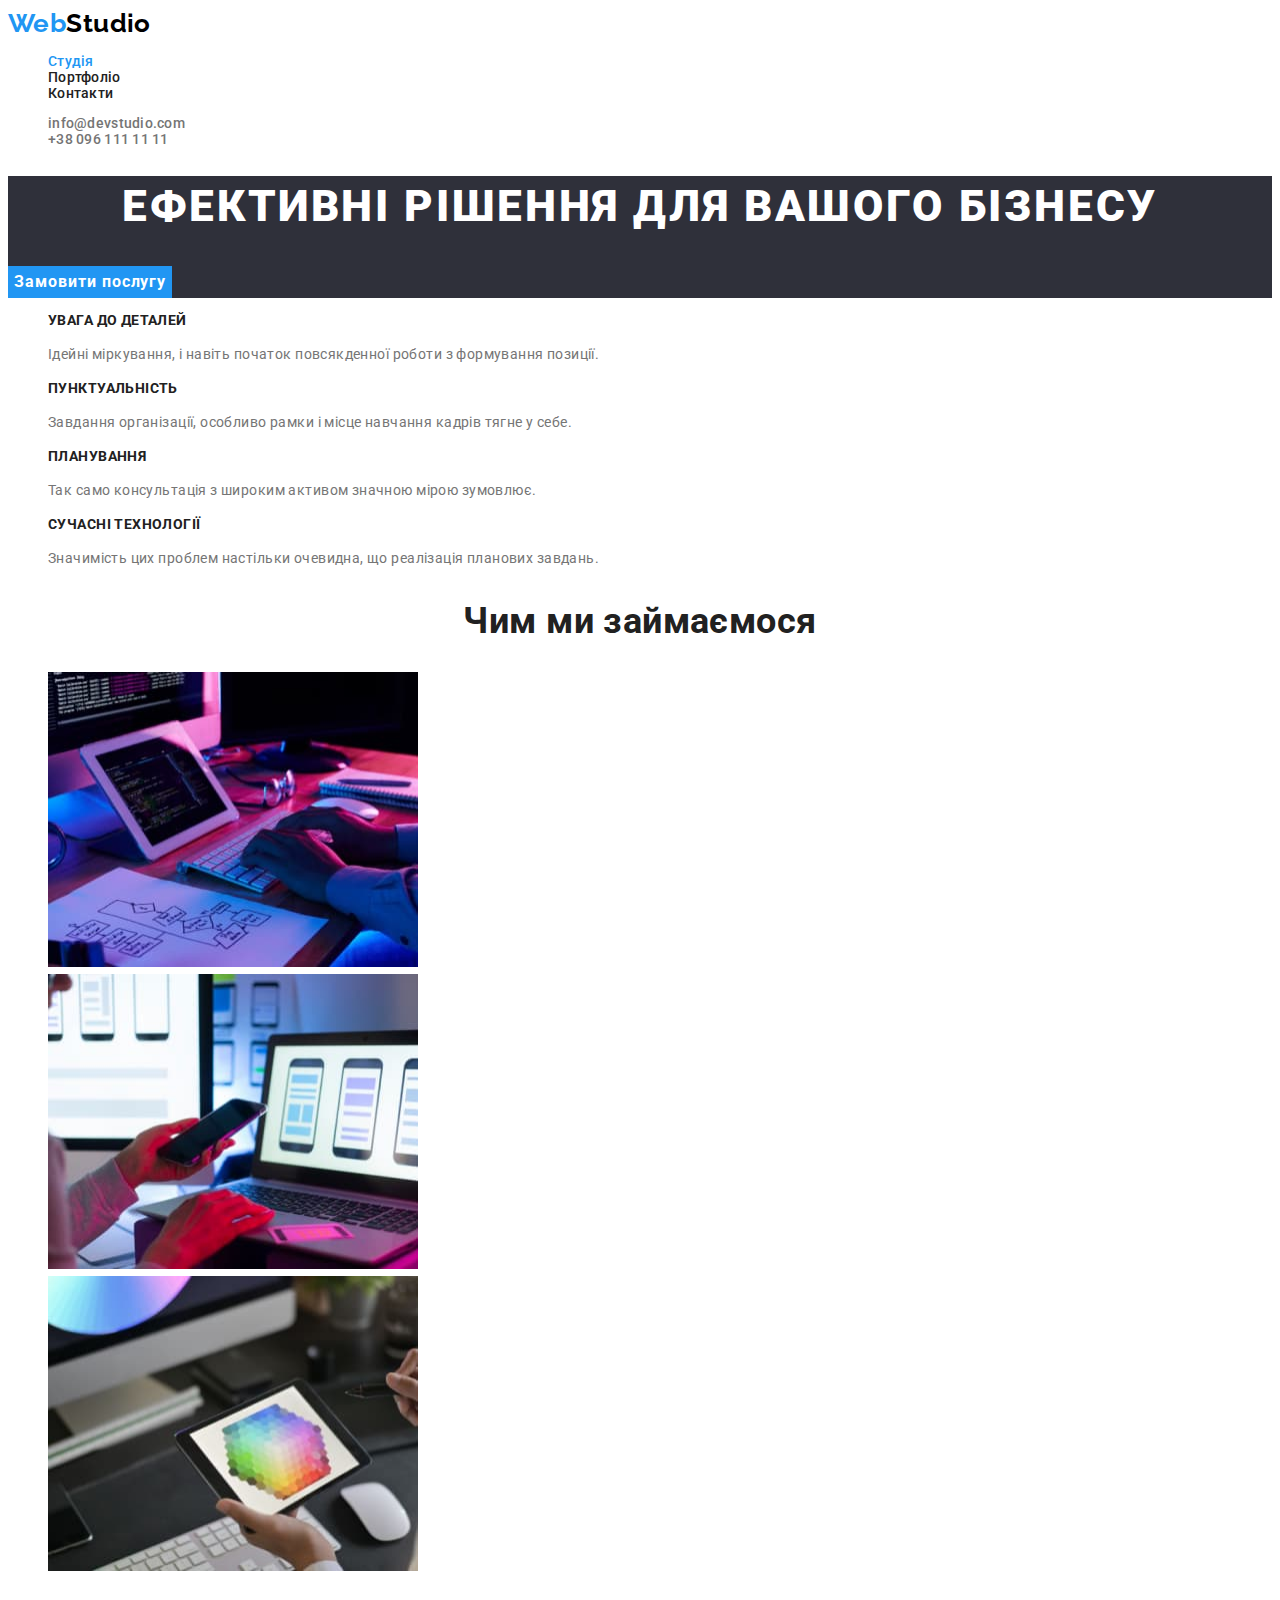
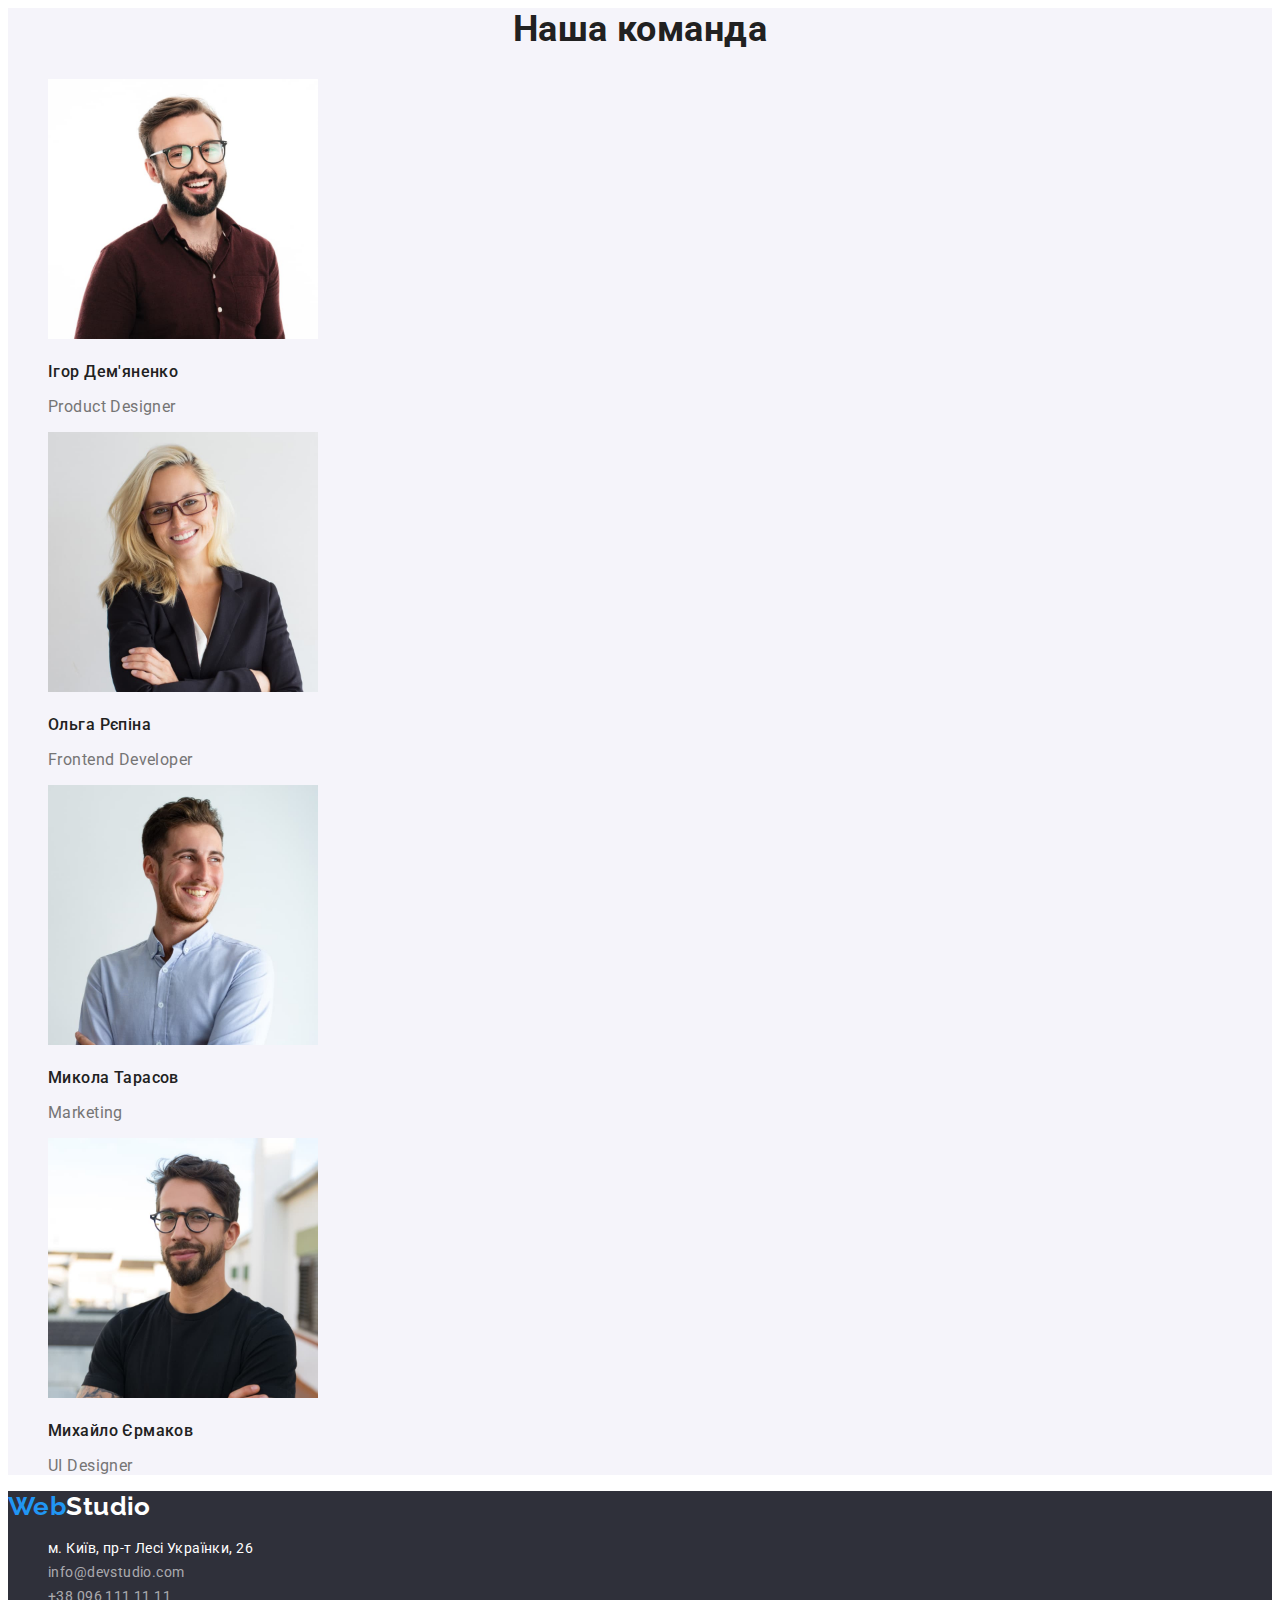
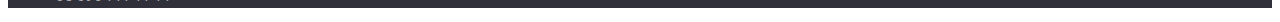
<file: index.html>
<!DOCTYPE html>
<html lang="uk">
  <head>
    <meta charset="UTF-8" />
    <meta http-equiv="X-UA-Compatible" content="IE=edge" />
    <meta name="viewport" content="width=device-width, initial-scale=1.0" />
    <!-- Шрифти -->
    <link rel="preconnect" href="https://fonts.googleapis.com" />
    <link rel="preconnect" href="https://fonts.gstatic.com" crossorigin />
    <link
      href="https://fonts.googleapis.com/css2?family=Raleway:wght@700&family=Roboto:wght@400;500;700;900&display=swap"
      rel="stylesheet"
    />
    <!-- Стилі -->
    <link rel="stylesheet" href="css/styles.css" />
    <title>Студія</title>
  </head>
  <body class="page">
    <!-- Верхня лінія -->
    <header>
      <nav>
        <a class="logo link" href="./index.html"
          ><span class="logo-blue">Web</span>Studio</a
        >
        <ul class="nav-list list">
          <li class="nav-list-item">
            <a class="nav-list-link link active" href="./index.html">Студія</a>
          </li>
          <li class="nav-list-item">
            <a class="nav-list-link link" href="./portfolio.html">Портфоліо</a>
          </li>
          <li class="nav-list-item">
            <a class="nav-list-link link" href="">Контакти</a>
          </li>
        </ul>
      </nav>
      <ul class="contacts-list list">
        <li class="contacts-list-item">
          <a class="contacts-list-link link" href="mailto:info@devstudio.com"
            >info@devstudio.com</a
          >
        </li>
        <li class="contacts-list-item">
          <a class="contacts-list-link link" href="tel:+380961111111"
            >+38 096 111 11 11</a
          >
        </li>
      </ul>
    </header>
    <main>
      <!-- Шапка -->
      <section class="section-one">
        <h1 class="section-one-title">Ефективні рішення для вашого бізнесу</h1>
        <button class="section-one-btn" type="button">Замовити послугу</button>
      </section>
      <!-- Особливості -->
      <section class="feature">
        <h2 hidden>Особливості</h2>
        <ul class="list">
          <li>
            <h3 class="feature-title">УВАГА ДО ДЕТАЛЕЙ</h3>
            <p class="feature-text">
              Ідейні міркування, і навіть початок повсякденної роботи з
              формування позиції.
            </p>
          </li>
          <li>
            <h3 class="feature-title">ПУНКТУАЛЬНІСТЬ</h3>
            <p class="feature-text">
              Завдання організації, особливо рамки і місце навчання кадрів тягне
              у себе.
            </p>
          </li>
          <li>
            <h3 class="feature-title">ПЛАНУВАННЯ</h3>
            <p class="feature-text">
              Так само консультація з широким активом значною мірою зумовлює.
            </p>
          </li>
          <li>
            <h3 class="feature-title">СУЧАСНІ ТЕХНОЛОГІЇ</h3>
            <p class="feature-text">
              Значимість цих проблем настільки очевидна, що реалізація планових
              завдань.
            </p>
          </li>
        </ul>
      </section>
      <!-- Чим ми займаємося -->
      <section class="work">
        <h2 class="work-title">Чим ми займаємося</h2>
        <ul class="list">
          <li>
            <img
              src="images/box/box1.jpg"
              alt="на фото крупним планом зображений робочий стіл програміста-розробника"
              width="370"
              height="295"
            />
          </li>
          <li>
            <img
              src="images/box/box2.jpg"
              alt="на фото крупним планом зображені долоні, що тримають смартфон на фоні ноутбука"
              width="370"
              height="295"
            />
          </li>
          <li>
            <img
              src="images/box/box3.jpg"
              alt="на фото крупним планом долоні тримають планшет із зображенням палітри на екрані"
              width="370"
              height="295"
            />
          </li>
        </ul>
      </section>
      <!-- Наша команда -->
      <section class="team">
        <h2 class="team-title">Наша команда</h2>
        <ul class="list">
          <li>
            <img
              src="images/team/img1.jpg"
              alt="фото1"
              width="270"
              height="260"
            />
            <h3 class="teammate-title">Ігор Дем'яненко</h3>
            <p class="teammate-txt">Product Designer</p>
          </li>
          <li>
            <img
              src="images/team/img2.jpg"
              alt="фото2"
              width="270"
              height="260"
            />
            <h3 class="teammate-title">Ольга Рєпіна</h3>
            <p class="teammate-txt">Frontend Developer</p>
          </li>
          <li>
            <img
              src="images/team/img3.jpg"
              alt="фото3"
              width="270"
              height="260"
            />
            <h3 class="teammate-title">Микола Тарасов</h3>
            <p class="teammate-txt">Marketing</p>
          </li>
          <li>
            <img
              src="images/team/img4.jpg"
              alt="фото4"
              width="270"
              height="260"
            />
            <h3 class="teammate-title">Михайло Єрмаков</h3>
            <p class="teammate-txt">UI Designer</p>
          </li>
        </ul>
      </section>
    </main>
    <!-- Підвал -->
    <footer class="footer">
      <a class="logo link" href="./index.html">
        <span class="logo-blue">Web</span><span class="logo-light">Studio</span>
      </a>
      <address class="address">
        <ul class="list">
          <li>
            <a
              class="footer-link link"
              href="https://goo.gl/maps/6nsa5F7GKTP2XK6V9"
              target="_blank"
              rel="noopener noreferrer"
              >м. Київ, пр-т Лесі Українки, 26</a
            >
          </li>
          <li>
            <a class="footer-contacts link" href="mailto:info@devstudio.com"
              >info@devstudio.com</a
            >
          </li>
          <li>
            <a class="footer-contacts link" href="tel:+380961111111"
              >+38 096 111 11 11</a
            >
          </li>
        </ul>
      </address>
    </footer>
  </body>
</html>
</file>
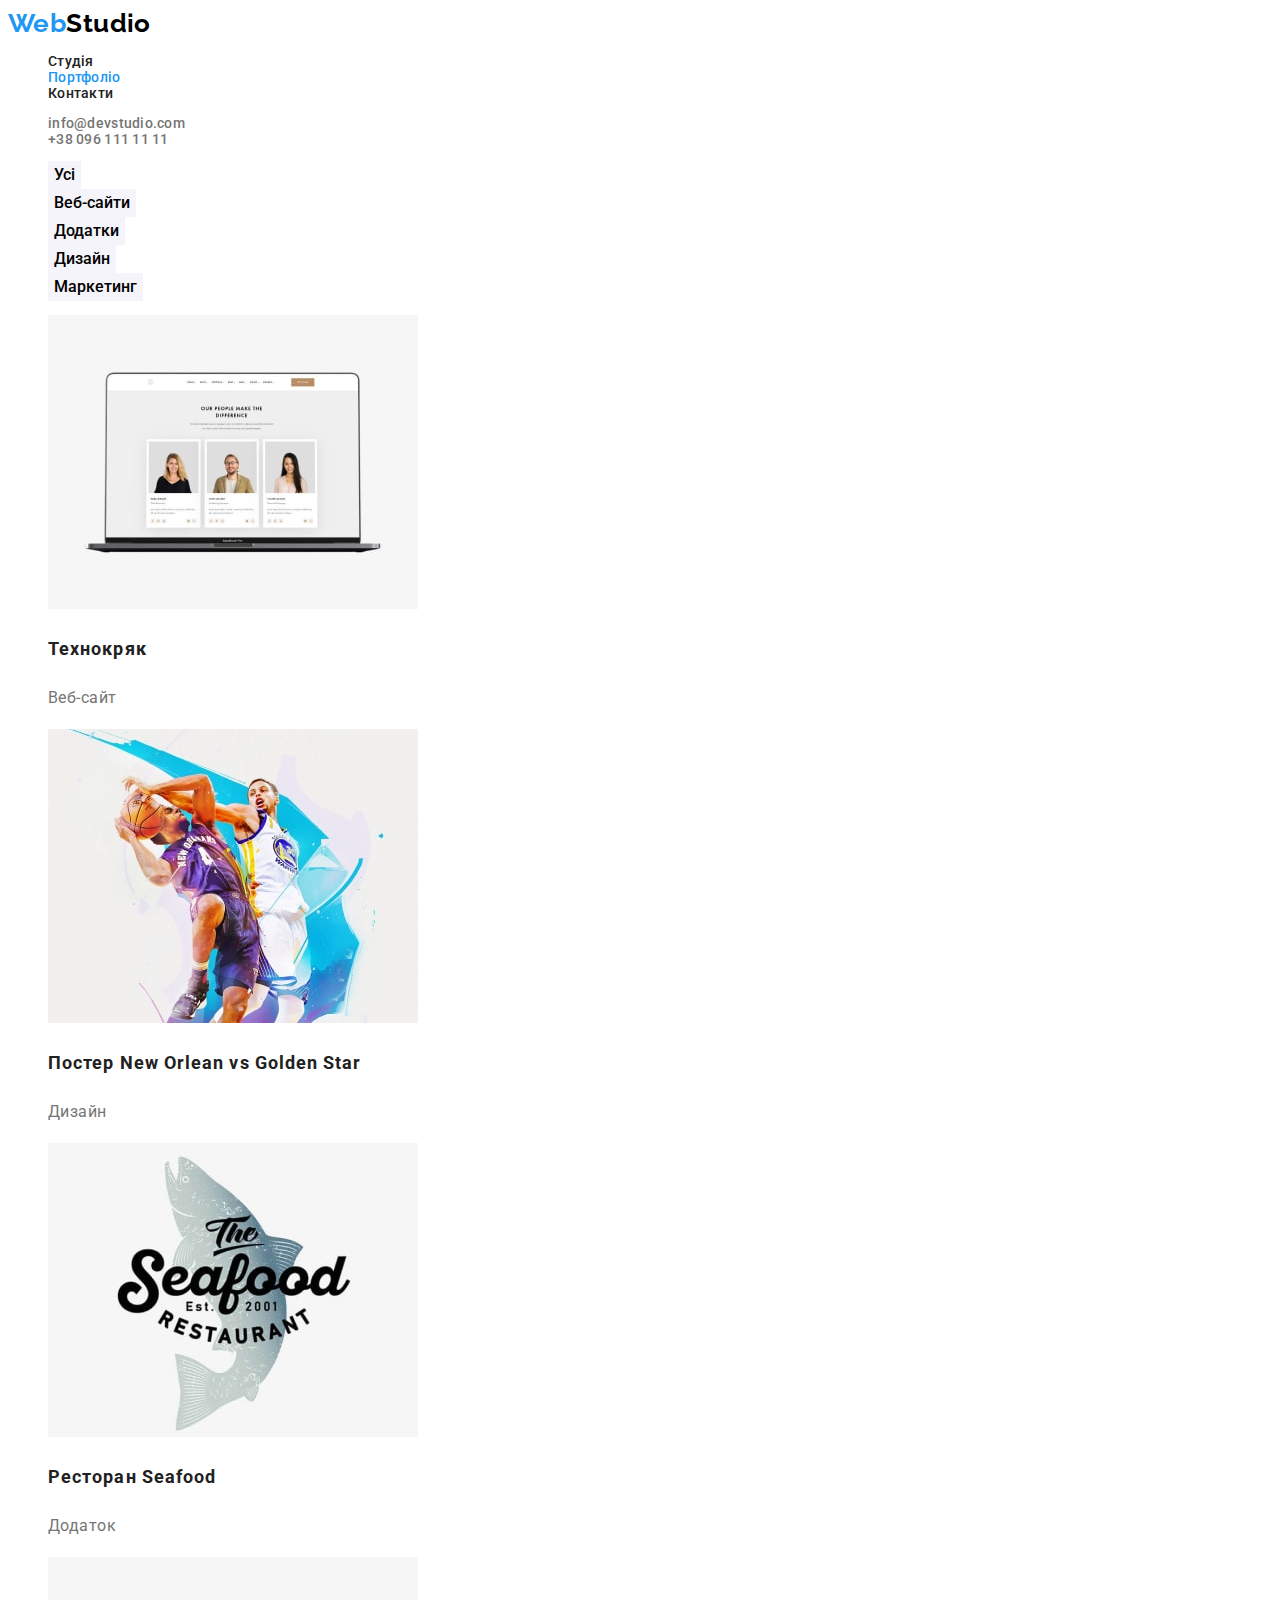
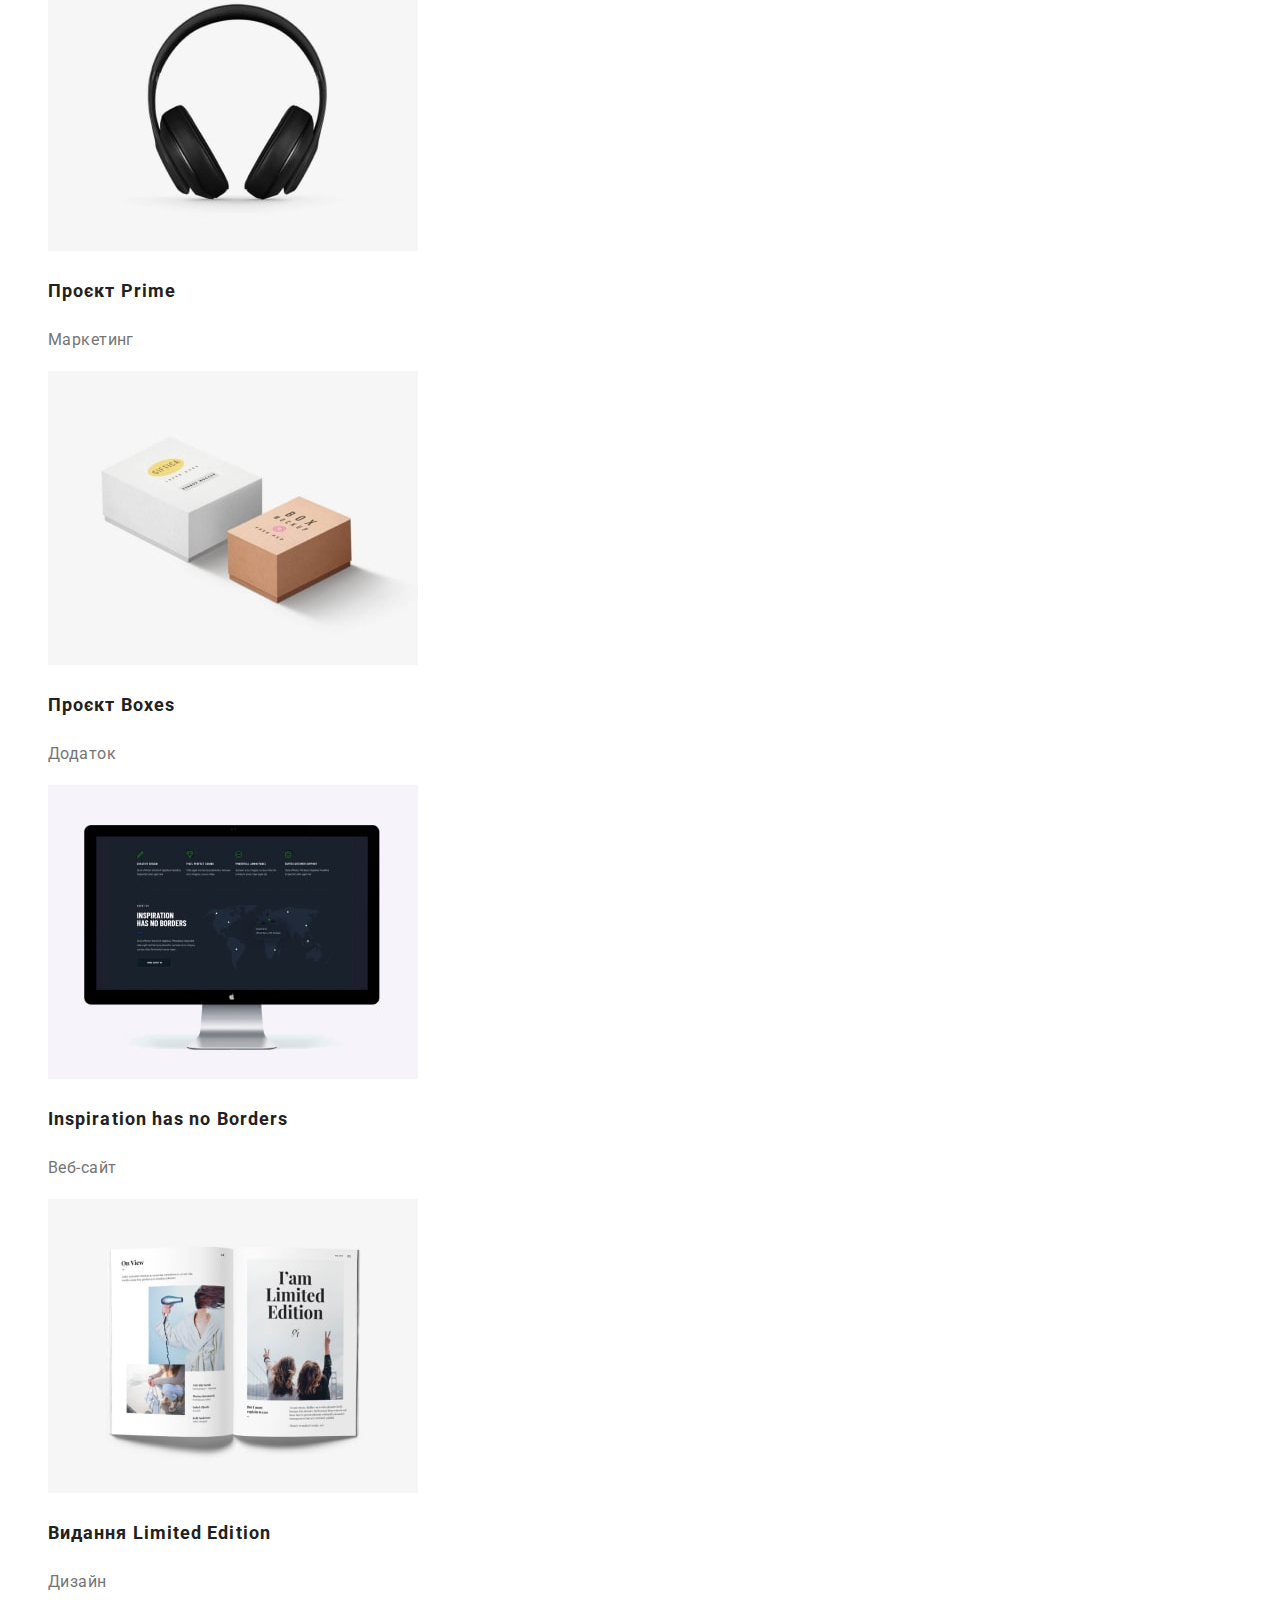
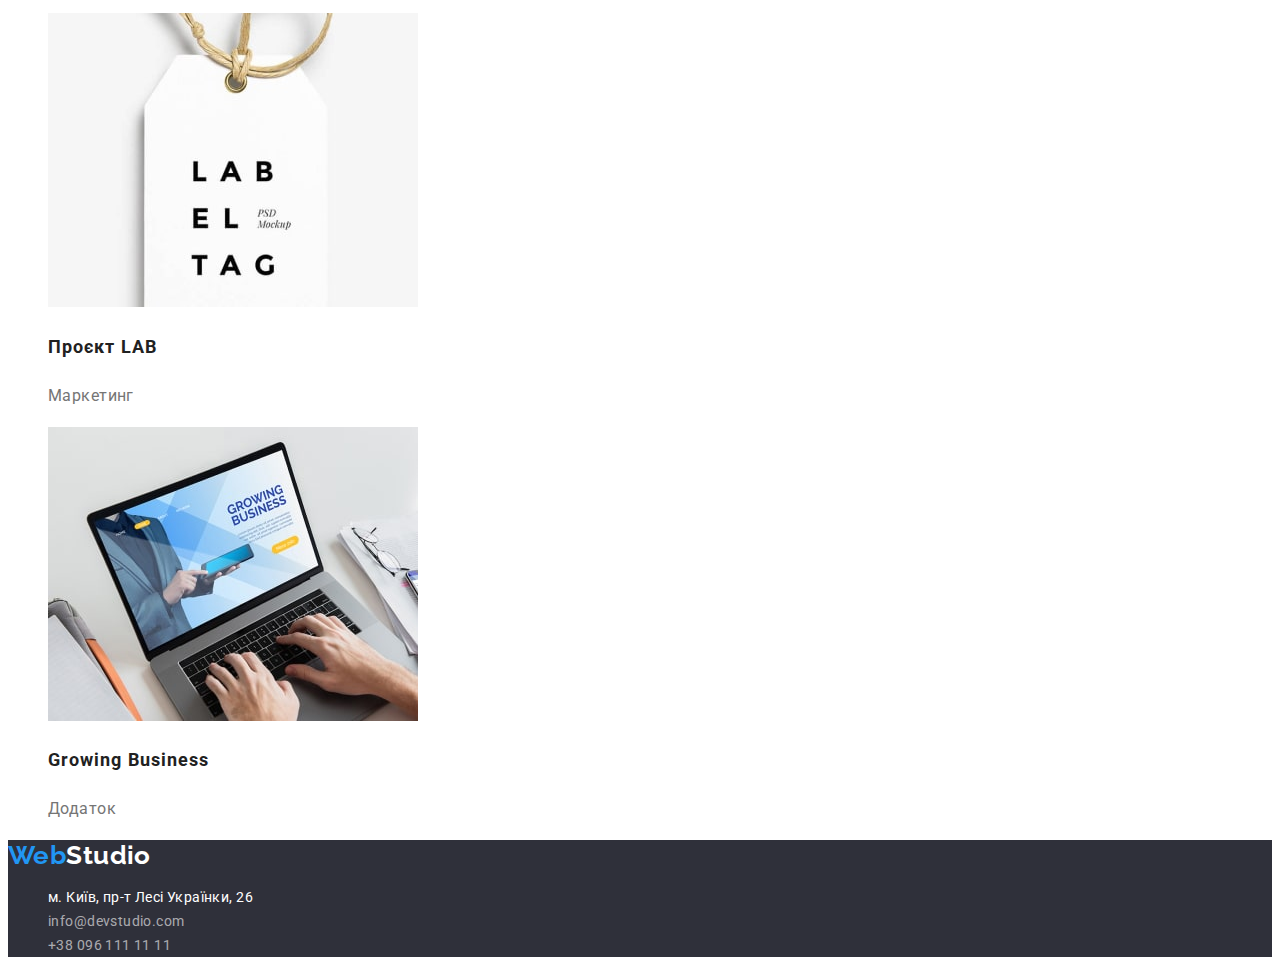
<file: portfolio.html>
<!DOCTYPE html>
<html lang="uk">
  <head>
    <meta charset="UTF-8" />
    <meta http-equiv="X-UA-Compatible" content="IE=edge" />
    <meta name="viewport" content="width=device-width, initial-scale=1.0" />
    <!-- Шрифти -->
    <link rel="preconnect" href="https://fonts.googleapis.com" />
    <link rel="preconnect" href="https://fonts.gstatic.com" crossorigin />
    <link
      href="https://fonts.googleapis.com/css2?family=Raleway:wght@700&family=Roboto:wght@400;500;700;900&display=swap"
      rel="stylesheet"
    />
    <!-- Стилі -->
    <link rel="stylesheet" href="css/styles.css" />
    <title>Портфоліо</title>
  </head>
  <body class="page">
    <!-- Верхня лінія -->
    <header>
      <nav>
        <a class="logo link" href="./index.html"
          ><span class="logo-blue">Web</span>Studio</a
        >
        <ul class="nav-list list">
          <li class="nav-list-item">
            <a class="nav-list-link link" href="./index.html">Студія</a>
          </li>
          <li class="nav-list-item">
            <a class="nav-list-link link active" href="./portfolio.html"
              >Портфоліо</a
            >
          </li>
          <li class="nav-list-item">
            <a class="nav-list-link link" href="">Контакти</a>
          </li>
        </ul>
      </nav>
      <ul class="contacts-list list">
        <li class="contacts-list-item">
          <a class="contacts-list-link link" href="mailto:info@devstudio.com"
            >info@devstudio.com</a
          >
        </li>
        <li class="contacts-list-item">
          <a class="contacts-list-link link" href="tel:+380961111111"
            >+38 096 111 11 11</a
          >
        </li>
      </ul>
    </header>
    <!-- Портфоліо -->
    <main>
      <section>
        <ul class="list">
          <li><button class="filter-btn" type="button">Усі</button></li>
          <li><button class="filter-btn" type="button">Веб-сайти</button></li>
          <li><button class="filter-btn" type="button">Додатки</button></li>
          <li><button class="filter-btn" type="button">Дизайн</button></li>
          <li><button class="filter-btn" type="button">Маркетинг</button></li>
        </ul>
        <h1 hidden class="projects">Перелік проектів</h1>
        <ul class="list">
          <li>
            <a class="link" href="">
              <img
                src="images/projects/img5.jpg"
                alt="Відкритий ноутбук"
                width="370"
                height="294"
              />
              <h2 class="project-title">Технокряк</h2>
              <p class="project-txt">Веб-сайт</p></a
            >
          </li>
          <li>
            <a class="link" href="">
              <img
                src="images/projects/img6.jpg"
                alt="Баскетболісти в стрибку"
                width="370"
                height="294"
              />
              <h2 class="project-title">Постер New Orlean vs Golden Star</h2>
              <p class="project-txt">Дизайн</p></a
            >
          </li>
          <li>
            <a class="link" href="">
              <img
                src="images/projects/img7.jpg"
                alt="Постер з назвою ресторану на фоні силуету риби"
                width="370"
                height="294"
              />
              <h2 class="project-title">Ресторан Seafood</h2>
              <p class="project-txt">Додаток</p></a
            >
          </li>
          <li>
            <a class="link" href="">
              <img
                src="images/projects/img8.jpg"
                alt="Накладні чорні навушники"
                width="370"
                height="294"
              />
              <h2 class="project-title">Проєкт Prime</h2>
              <p class="project-txt">Маркетинг</p></a
            >
          </li>
          <li>
            <a class="link" href="">
              <img
                src="images/projects/img9.jpg"
                alt=" Дві картонні коробки, білого та коричневого кольорів"
                width="370"
                height="294"
              />
              <h2 class="project-title">Проєкт Boxes</h2>
              <p class="project-txt">Додаток</p></a
            >
          </li>
          <li>
            <a class="link" href="">
              <img
                src="images/projects/img10.jpg"
                alt="Екран фірми IMac"
                width="370"
                height="294"
              />
              <h2 class="project-title">Inspiration has no Borders</h2>
              <p class="project-txt">Веб-сайт</p></a
            >
          </li>
          <li>
            <a class="link" href="">
              <img
                src="images/projects/img11.jpg"
                alt="Розгорнутий журнал"
                width="370"
                height="294"
              />
              <h2 class="project-title">Видання Limited Edition</h2>
              <p class="project-txt">Дизайн</p></a
            >
          </li>
          <li>
            <a class="link" href="">
              <img
                src="images/projects/img12.jpg"
                alt="Білий ярличок"
                width="370"
                height="294"
              />
              <h2 class="project-title">Проєкт LAB</h2>
              <p class="project-txt">Маркетинг</p></a
            >
          </li>
          <li>
            <a class="link" href="">
              <img
                src="images/projects/img13.jpg"
                alt="Долоні на клавіатурі ноутбука"
                width="370"
                height="294"
              />
              <h2 class="project-title">Growing Business</h2>
              <p class="project-txt">Додаток</p></a
            >
          </li>
        </ul>
      </section>
    </main>
    <!-- Підвал -->
    <footer class="footer">
      <a class="logo link" href="./index.html">
        <span class="logo-blue">Web</span><span class="logo-light">Studio</span>
      </a>
      <address class="address">
        <ul class="list">
          <li>
            <a
              class="footer-link link"
              href="https://goo.gl/maps/6nsa5F7GKTP2XK6V9"
              target="_blank"
              rel="noopener noreferrer"
              >м. Київ, пр-т Лесі Українки, 26</a
            >
          </li>
          <li>
            <a class="footer-contacts link" href="mailto:info@devstudio.com"
              >info@devstudio.com</a
            >
          </li>
          <li>
            <a class="footer-contacts link" href="tel:+380961111111"
              >+38 096 111 11 11</a
            >
          </li>
        </ul>
      </address>
    </footer>
  </body>
</html>
</file>
<file: css/styles.css>
:root {
  /* Шрифти */
  --main-font: "Roboto", sans-serif;
  --secondary-font: "Raleway", sans-serif;

  /* Кольори тексту */
  --main-txt-cl: #212121;
  --secondary-txt-cl: #757575;
  --light-txt-cl: #ffffff;
  --light-txt-cl-60: rgba(255, 255, 255, 0.6);
  --accent-txt-cl: #2196f3;
  /* Кольори фону */
  --main-bg-cl: #ffffff;
  --light-bg-cl: #f5f4fa;
  --dark-bg-cl: #2f303a;
  --accent-bg-cl: #2196f3;
  /* Додаткові кольори */
  --additional-cl: #000000;
}
/* Основні налаштування */
.page {
  font-family: var(--main-font);
  font-size: 14px;
  line-height: calc(24 / 14);
  letter-spacing: 0.03em;
  color: var(--main-txt-cl);
  background-color: var(--main-bg-cl);
}

/* Видалення зайвих вбудованих елементів*/
.link {
  text-decoration: none;
  color: currentColor;
}
.list {
  list-style: none;
}

/* Верхня лінія */
.logo {
  font-family: var(--secondary-font);
  font-weight: 700;
  font-size: 26px;
  line-height: calc(31 / 26);
  color: var(--additional-cl);
}
.logo-blue {
  color: var(--accent-txt-cl);
}
.logo-light {
  color: var(--light-txt-cl);
}
.nav-list,
.contacts-list {
  font-weight: 500;
  line-height: calc(16 / 14);
  letter-spacing: 0.02em;
}
.contacts-list {
  color: var(--secondary-txt-cl);
}
.nav-list-link:hover,
.nav-list-link:focus,
.contacts-list-link:hover,
.contacts-list-link:focus {
  color: var(--accent-txt-cl);
}
.nav-list-link.active {
  color: var(--accent-txt-cl);
}
/* Шапка */
.section-one {
  background-color: var(--dark-bg-cl);
}
/* Заголовок */
.section-one-title {
  font-weight: 900;
  font-size: 44px;
  line-height: calc(60 / 44);
  text-align: center;
  letter-spacing: 0.06em;
  text-transform: uppercase;
  color: var(--light-txt-cl);
}
/* Кнопка */
.section-one-btn {
  font-family: inherit;
  font-weight: 700;
  font-size: 16px;
  line-height: calc(30 / 16);
  letter-spacing: 0.06em;
  border: none;
  cursor: pointer;
  color: var(--light-txt-cl);
  background-color: var(--accent-bg-cl);
}
.section-one-btn:hover,
.section-one-btn:focus {
  color: var(--accent-txt-cl);
  background-color: var(--main-bg-cl);
}
/* Особливості */

.feature-title {
  font-size: inherit;
  line-height: calc(16 / 14);
  text-transform: uppercase;
}
.feature-text {
  color: var(--secondary-txt-cl);
}
/* Чим ми займаємося */
.work-title {
  font-size: 36px;
  line-height: calc(42 / 36);
  text-align: center;
}
/* Наша команда */
.team {
  background-color: var(--light-bg-cl);
}
.team-title {
  font-size: 36px;
  line-height: calc(42 / 36);
  text-align: center;
}
.teammate-title {
  font-weight: 500;
  font-size: 16px;
  line-height: calc(19 / 16);
}
.teammate-txt {
  font-size: 16px;
  line-height: calc(19 / 16);
  color: var(--secondary-txt-cl);
}
/* Підвал */
.footer {
  color: var(--light-txt-cl);
  background-color: var(--dark-bg-cl);
}
.address {
  font-style: normal;
}
.footer-contacts {
  color: var(--light-txt-cl-60);
}
.footer-contacts:hover,
.footer-contacts:focus,
.footer-link:hover,
.footer-link:focus {
  color: var(--accent-txt-cl);
}
/* фільтри портфоліо */
.filter-btn {
  font-family: inherit;
  font-weight: 500;
  font-size: 16px;
  line-height: calc(26 / 16);
  cursor: pointer;
  border: none;
  background-color: var(--light-bg-cl);
}
.filter-btn:hover,
.filter-btn:focus {
  color: var(--light-txt-cl);
  background-color: var(--accent-bg-cl);
}
/* проекти портфоліо */
.project-title {
  font-size: 18px;
  line-height: calc(36 / 18);
  letter-spacing: 0.06em;
}
.project-txt {
  font-size: 16px;
  line-height: calc(30 / 16);
  color: var(--secondary-txt-cl);
}
</file>
